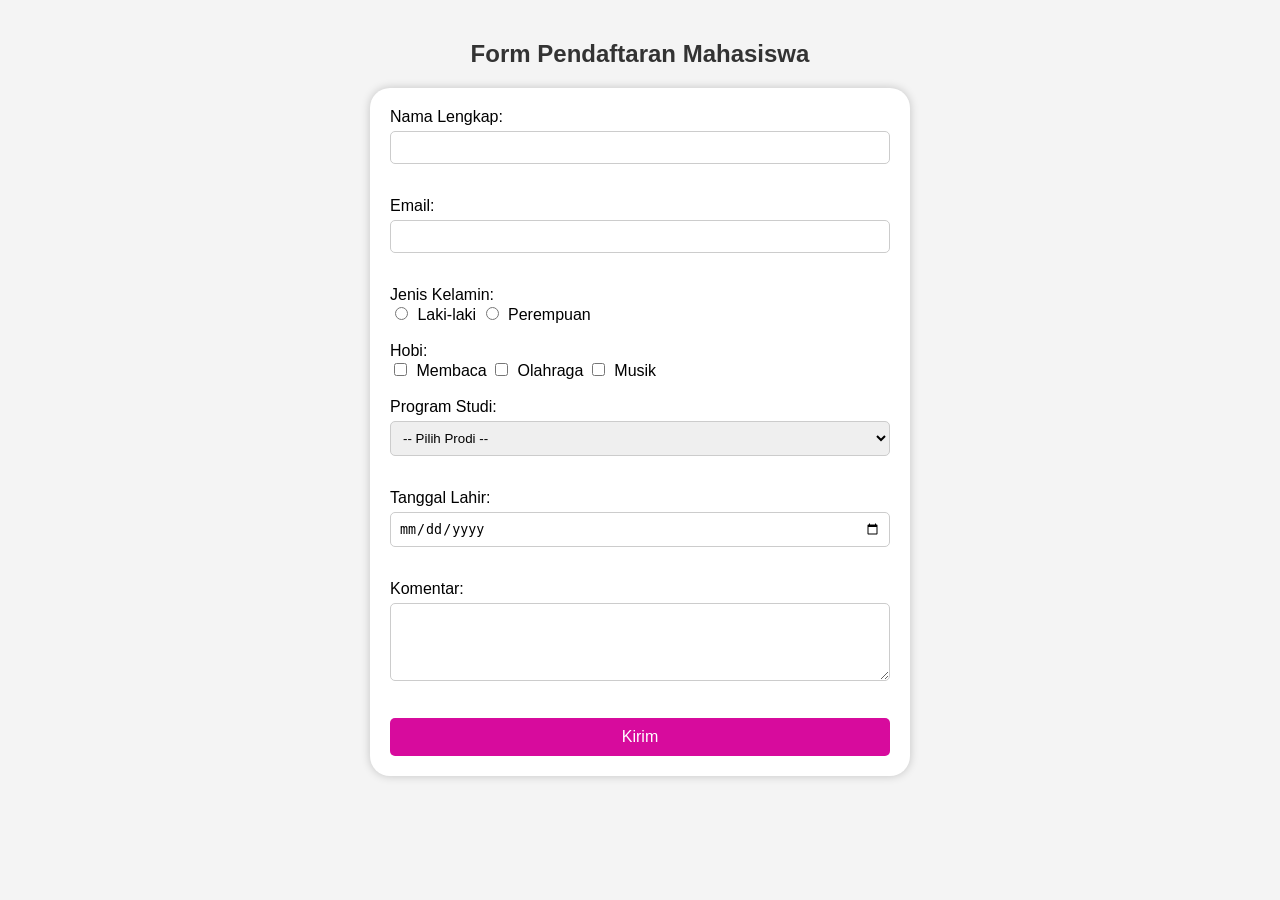
<file: PWeb2026-Tugas09.2-A-2500018010-Nayla Nurika Salsabila/index.html>
<!DOCTYPE html>
<html>
<head>
    <title>Validasi Form JavaScript</title>
</head>
<body>

<h2>Form Pendaftaran Mahasiswa</h2> 

<form onsubmit="return validasiForm()">

    Nama Lengkap:<br>
    <input type="text" id="nama"><br><br>

    Email:<br>
    <input type="email" id="email"><br><br>

    Jenis Kelamin:<br>
    <input type="radio" name="jk" value="Laki-laki"> Laki-laki
    <input type="radio" name="jk" value="Perempuan"> Perempuan
    <br><br>

    Hobi:<br>
    <input type="checkbox" name="hobi" value="Membaca"> Membaca
    <input type="checkbox" name="hobi" value="Olahraga"> Olahraga
    <input type="checkbox" name="hobi" value="Musik"> Musik
    <br><br>

    Program Studi:<br>
    <select id="prodi">
        <option value="">-- Pilih Prodi --</option>
        <option>Informatika</option>
        <option>Sistem Informasi</option>
        <option>Teknik Elektro</option>
    </select>
    <br><br>

    Tanggal Lahir:<br>
    <input type="date" id="tgl">
    <br><br>

    Komentar:<br>
    <textarea id="komentar" rows="4" cols="30"></textarea>
    <br><br>

    <input type="submit" value="Kirim">

</form>

<script src="script.js"></script>
<link rel="stylesheet" href="style.css">

</body>
</html>
</file>
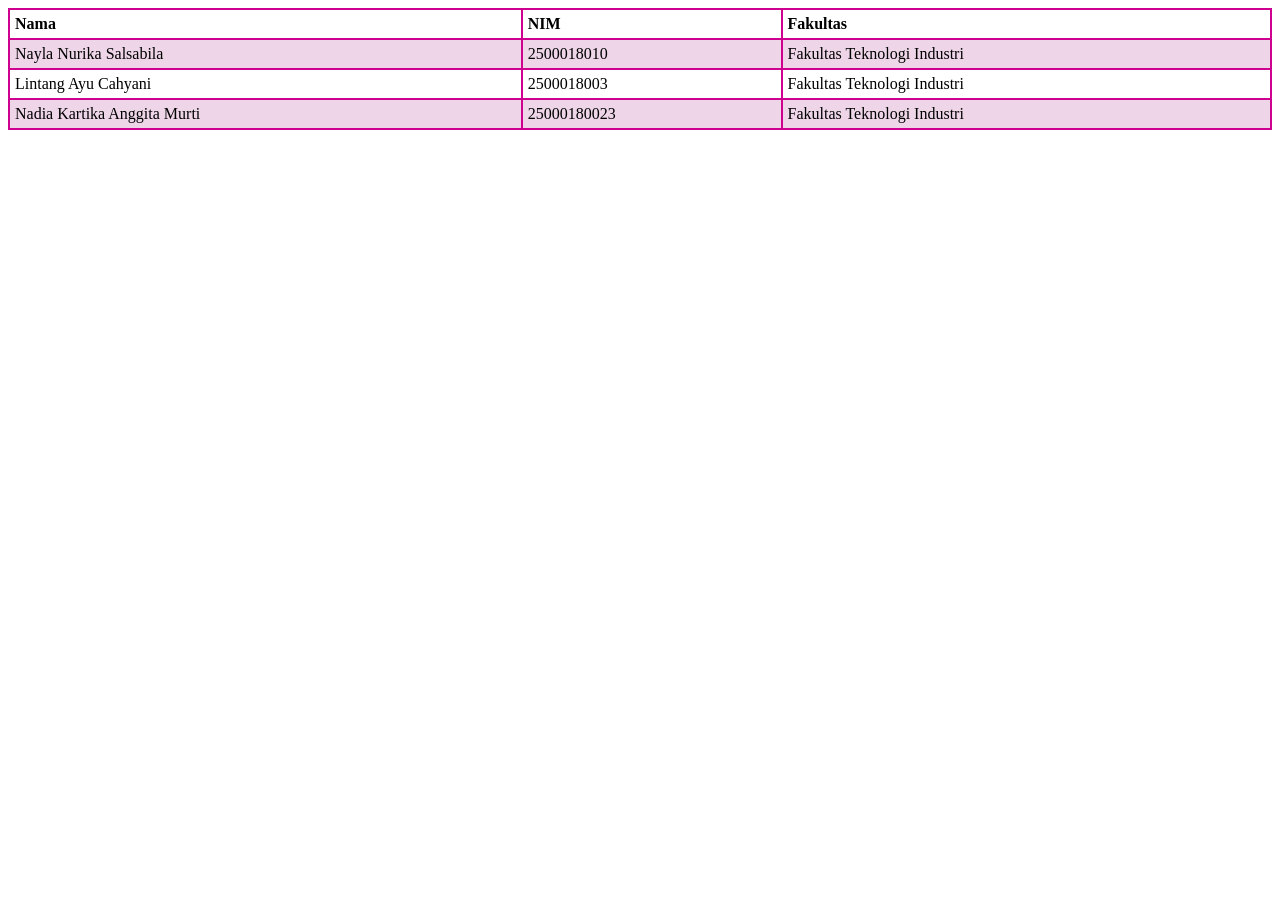
<file: A-2500018010-Nayla Nurika Salsabila-PWeb0310-Tugas-SKRIP.html>
<!DOCTYPE html>
<html lang="en">
<head>
    <style>
        table, th, td {
            border: 2px solid rgb(206, 0, 144);
            border-collapse: collapse;
            padding: 8px;
        }
        tr:nth-child(even) {
  background-color: #eed6e8;
}
th, td {
  padding: 5px;}
    </style>
    <meta charset="UTF-8">
    <meta name="viewport" content="width=, initial-scale=1.0">
    <title>Document</title>
</head>
<body>
    <table style="width:100%">
        <tr> 
            <td><b>Nama</b></td>
            <td><b>NIM</b></td>
            <td><b>Fakultas</b></td>
        </tr>
        <tr>
            <td>Nayla Nurika Salsabila</td>
            <td>2500018010</td>
            <td>Fakultas Teknologi Industri</td>
        </tr>
        <tr>
            <td>Lintang Ayu Cahyani</td>
            <td>2500018003</td>
            <td>Fakultas Teknologi Industri</td>
        </tr>
        <tr>
            <td>Nadia Kartika Anggita Murti</td>
            <td>25000180023</td>
            <td>Fakultas Teknologi Industri</td>
        </tr>
    </table>
</body>
</html>
</file>
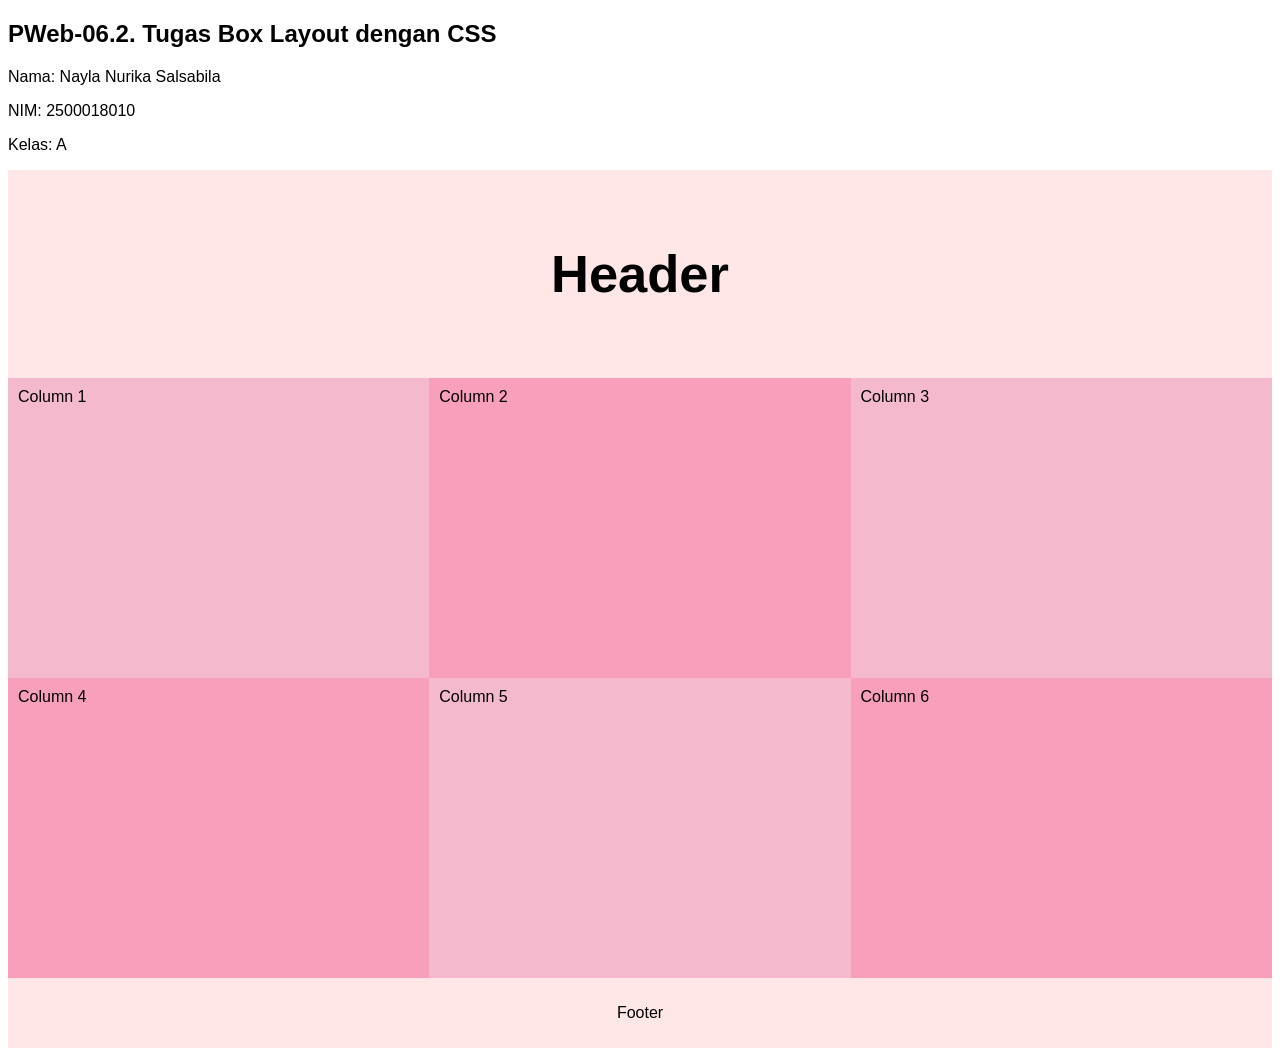
<file: A-2500018010-Nayla Nurika Salsabila-PWeb06.2-Tugas-SKRIP.html>
<!DOCTYPE html>
<html lang="en">
<head>
<title>PWeb-06.2. Tugas Box Layout dengan CSS</title>
<meta charset="utf-8">
<meta name="viewport" content="width=device-width, initial-scale=1">
<style>
* {
  box-sizing: border-box;
}

body {
  font-family: Arial, Helvetica, sans-serif;
}

.header {
  background-color: #ffe7e7;
  padding: 30px;
  text-align: center;
  font-size: 35px;
}

.column {
  float: left;
  width: 33.33%;
  padding: 10px;
  height: 300px;
}

.row:after {
  content: "";
  display: table;
  clear: both;
}

.footer {
  background-color: #ffe7e7;
  padding: 10px;
  text-align: center;
}

@media (max-width: 600px) {
  .column {
    width: 100%;
  }
}
</style>
</head>
<body>

<h2>PWeb-06.2. Tugas Box Layout dengan CSS</h2>
<p>Nama: Nayla Nurika Salsabila</p> 
<p>NIM: 2500018010</p>
<p>Kelas: A</p>

<div class="header">
  <h2>Header</h2>
</div>

<div class="row">
  <div class="column" style="background-color:#f1a6bec8;">Column 1</div>
  <div class="column" style="background-color:#f465929e;">Column 2</div>
  <div class="column" style="background-color:#f1a6bec8;">Column 3</div>
</div>

<div class="row">
  <div class="column" style="background-color:#f465929e;">Column 4</div>
  <div class="column" style="background-color:#f1a6bec8;">Column 5</div>
  <div class="column" style="background-color:#f465929e;">Column 6</div>
</div>

<div class="footer">
  <p>Footer</p>
</div>

</body>
</html>
</file>
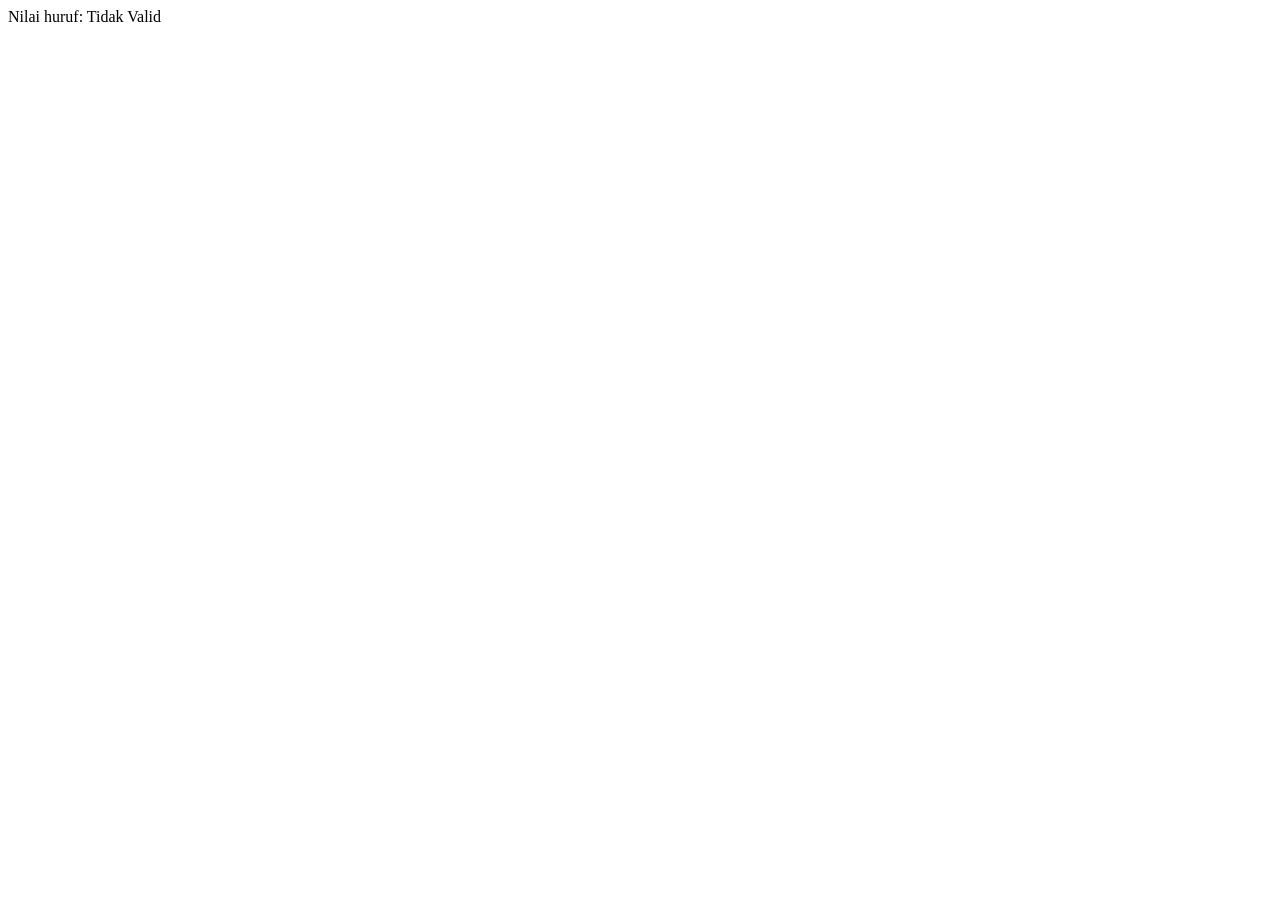
<file: A-2500018010-Nayla Nurika Salsabila-PWeb07.2-Tugas-SKRIP.html>
<!DOCTYPE html>
<html>
<head>
    <title>PWeb-07.2. Tugas Javascript Dasar</title>
</head>
<body>

<script>
    var nilai = prompt("Masukkan nilai (0-100):");
    nilai = parseInt(nilai);

    var hasil = (nilai <= 20) ? "E" :
            (nilai <= 39) ? "D" :
            (nilai <= 64) ? "C" :
            (nilai <= 79) ? "B" :
            (nilai <= 100) ? "A" :
            "Tidak Valid";

    document.write("Nilai huruf: " + hasil);
</script>

</body>
</html>
</file>
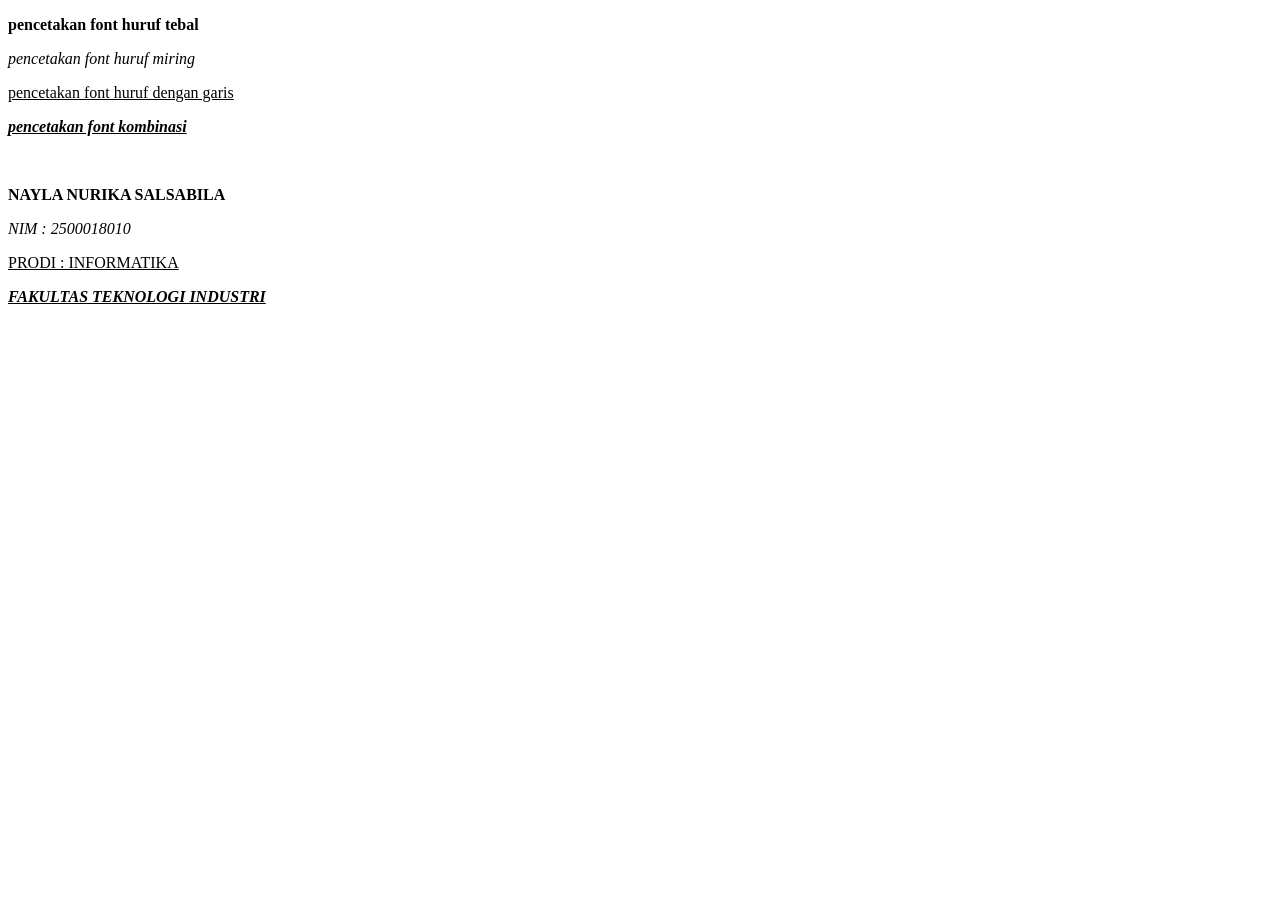
<file: A-2500018010-NaylaNurikaSalsabila-PWeb-Tugas036-SKRIP.html>
<!DOCTYPE html>
<html lang="en">
<head>
    <meta charset="UTF-8">
    <meta name="viewport" content="width=device-width, initial-scale=1.0">
    <title>Document</title>
</head>
<body>
    <p><b>pencetakan font huruf tebal</b></p>
    <p><i>pencetakan font huruf miring</i></p>
    <p><u>pencetakan font huruf dengan garis</u></p>
    <p><b><i><u>pencetakan font kombinasi</u></i></b></p>

    <br><p><b>NAYLA NURIKA SALSABILA</b></p>
    <p><i>NIM : 2500018010</i></p>
    <p><u>PRODI : INFORMATIKA</u></p>
    <p><b><i><u>FAKULTAS TEKNOLOGI INDUSTRI</u></i></b></p>
</body>
</html>
</file>
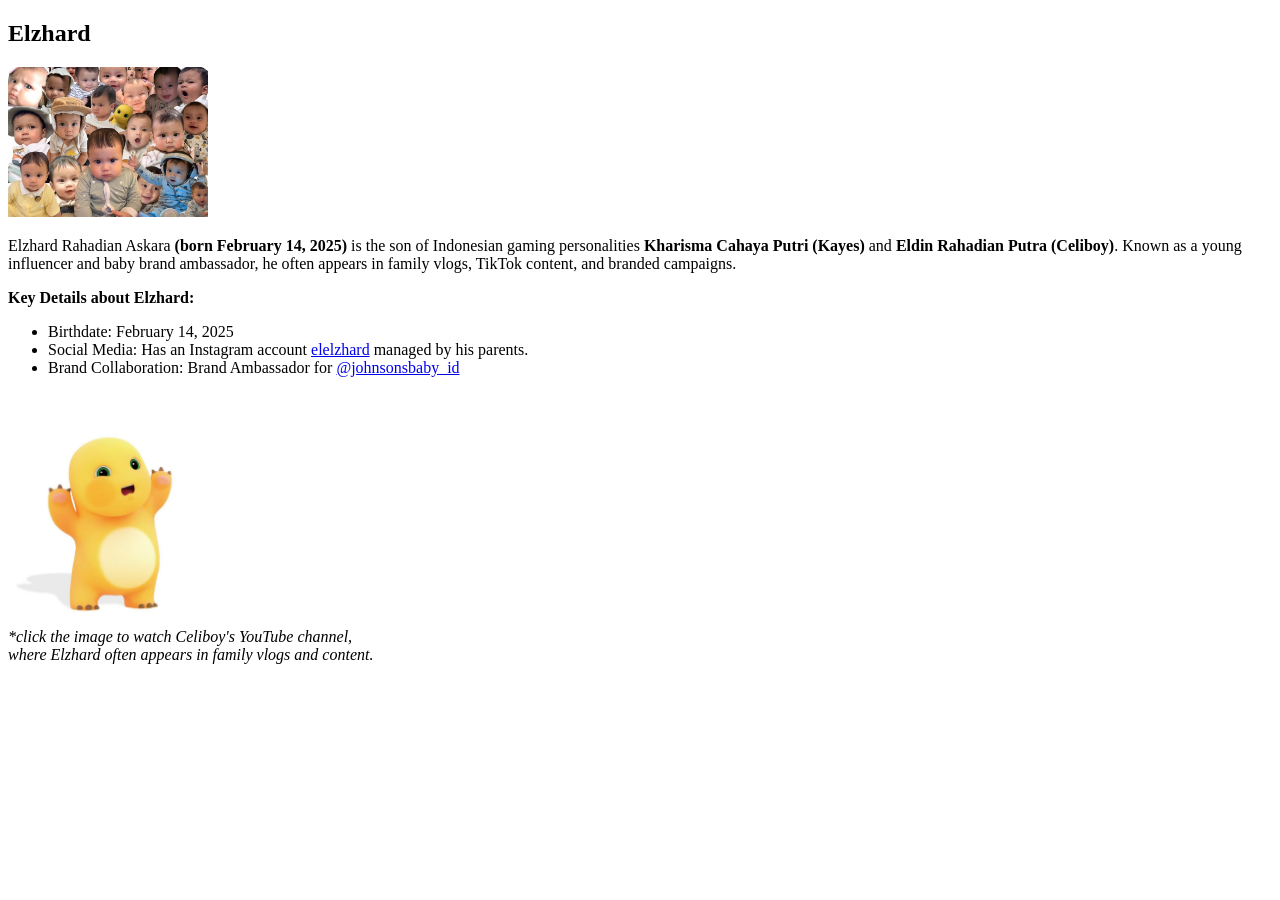
<file: A-2500018010-NaylaNurikaSalsabila-PWeb0311-Tugas-SKRIP.html>
<!DOCTYPE html>
<html lang="en">
<head>
    <meta charset="UTF-8">
    <meta name="viewport" content="width=device-width, initial-scale=1.0">
    <title>Document</title>
    <style>
        img {
            width: 200px;
            height: auto;
        }
    </style>
</head>
<body>
    <h2>Elzhard</h2>
    <img src="img/elzhard.png" alt="Elzhard" width="200px">
    <p>Elzhard Rahadian Askara <b>(born February 14, 2025)</b> is the son of Indonesian gaming personalities 
        <b>Kharisma Cahaya Putri (Kayes)</b> and <b>Eldin Rahadian Putra (Celiboy)</b>. Known as a young influencer 
        and baby brand ambassador, he often appears in family vlogs, TikTok content, and branded campaigns. <br></p>
    <p><b>Key Details about Elzhard:</b><br>
    <ul>
        <li>Birthdate: February 14, 2025</li>
        <li>Social Media: Has an Instagram account <a href="https://www.instagram.com/elelzhard/" target="_blank">elelzhard</a> managed by his parents.</li>
        <li>Brand Collaboration: Brand Ambassador for <a href="https://www.instagram.com/johnsonsbaby_id/" target="_blank">@johnsonsbaby_id</a></li>
    </ul><br>
    <a href="https://www.youtube.com/@Celiboy"> <img src="/img/image.png" alt="youtube"></a> <br> <i>*click the image to watch Celiboy's YouTube channel, <br> where Elzhard often appears in family vlogs and content.</i>
    </p>
</body>
</html>
</file>
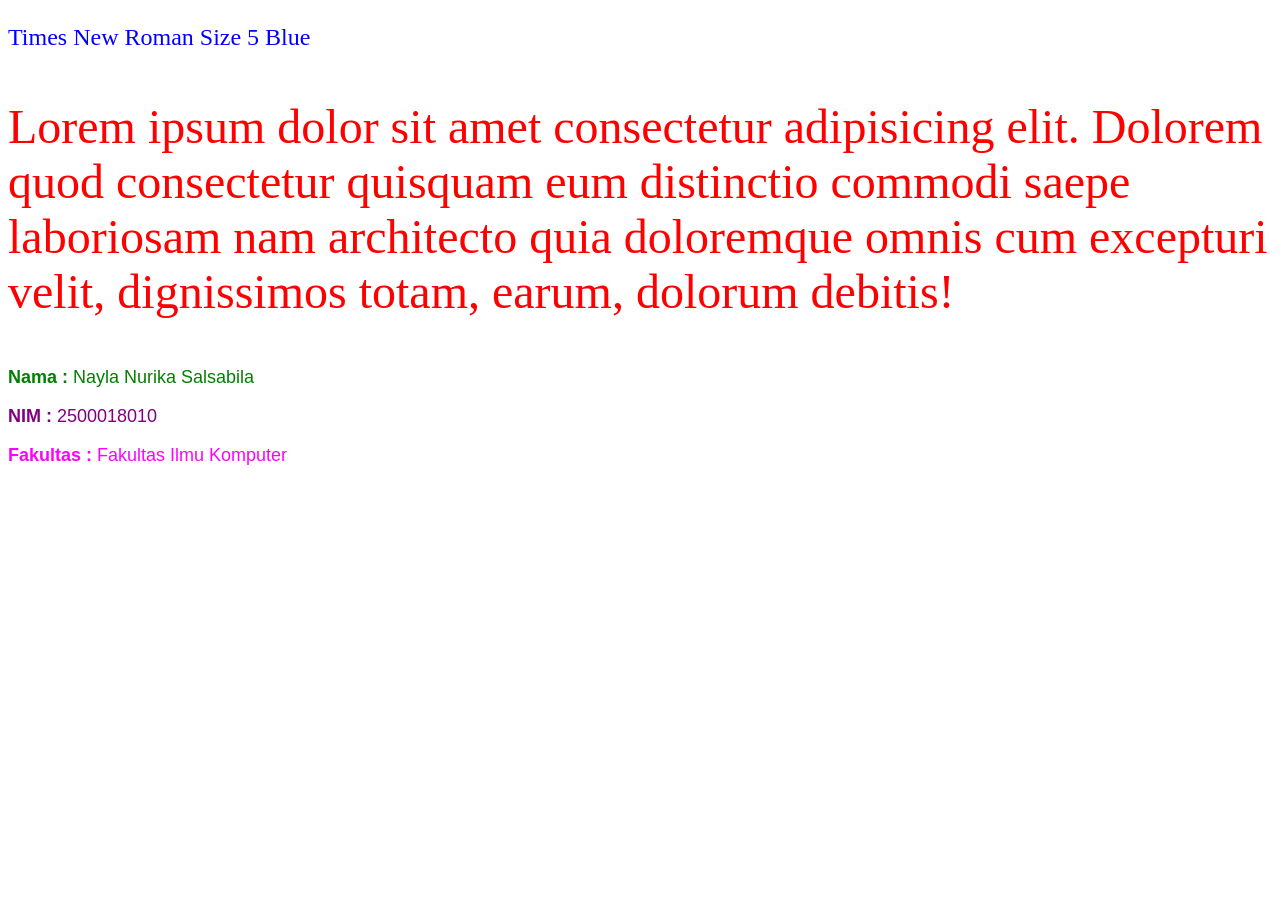
<file: A-2500018010-NaylaNurikaSalsabila-PWeb039-Tugas-SKRIP.html>
<!DOCTYPE html>
<html lang="en">
<head>
    <meta charset="UTF-8">
    <meta name="viewport" content="width=device-width, initial-scale=1.0">
    <title>Document</title>
</head>
<body>
    <font face="Times New Roman" size="5" color="blue">
        <p>Times New Roman Size 5 Blue</p>
    </font>

    <font face="Times New Roman" size="7" color="red">
        <p>Lorem ipsum dolor sit amet consectetur adipisicing elit. Dolorem quod consectetur quisquam eum distinctio commodi saepe laboriosam nam architecto quia doloremque omnis cum excepturi velit, dignissimos totam, earum, dolorum debitis!</p>
    </font>

    <font face="Arial" size="4" color="green">
        <p><b>Nama :</b> Nayla Nurika Salsabila</p>
    </font>

    <font face="Arial" size="4" color="purple">
        <p><b>NIM :</b> 2500018010</p>
    </font>

    <font face="Arial" size="4" color="fuchsia">
        <p><b>Fakultas :</b> Fakultas Ilmu Komputer</p>
    </font>
</body>
</html>
</file>
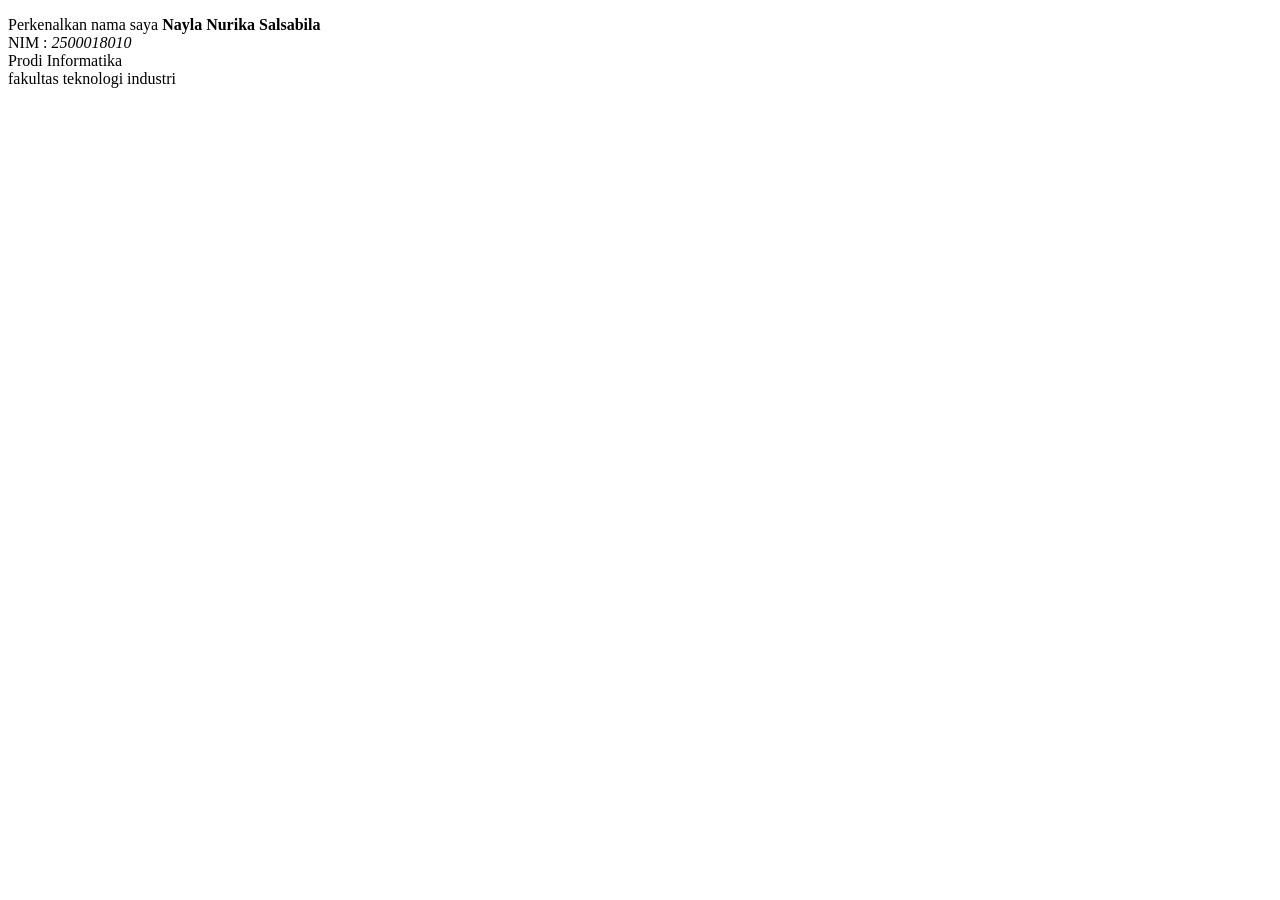
<file: A-2500018010-NaylaNurikaSalsabila-PWeb2026-Tugas038-SKRIP.html>
<!DOCTYPE html>
<html lang="en">
<head>
    <meta charset="UTF-8">
    <meta name="viewport" content="width=device-width, initial-scale=1.0">
    <title>Document</title>
</head>
<body>
    <p>Perkenalkan nama saya <b>Nayla Nurika Salsabila</b><br>NIM : <i>2500018010</i>
    <br>Prodi Informatika <br>fakultas teknologi industri</p>
</body>
</html>
</file>
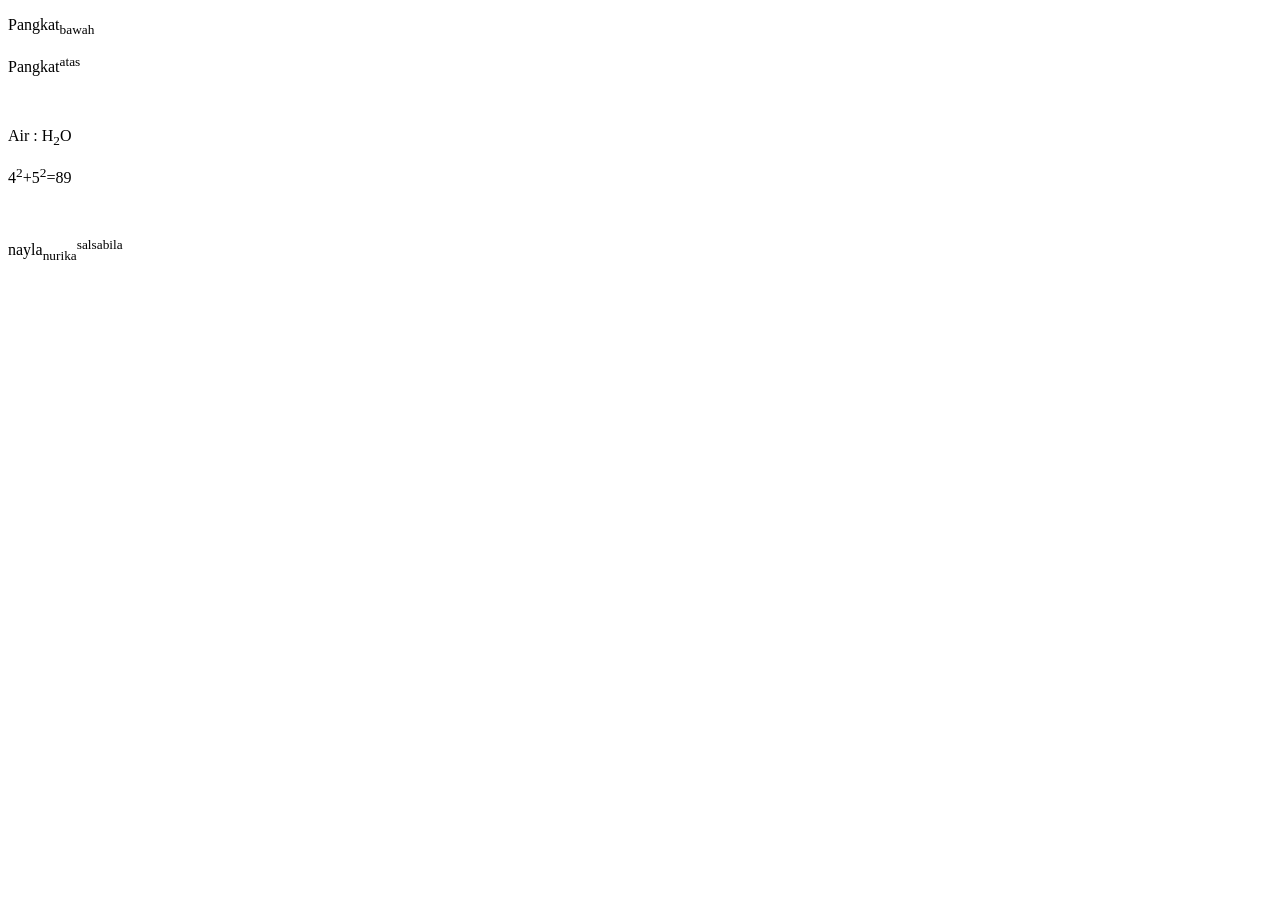
<file: PWeb-03.7.-Tugas-Skrip-2500018010-NaylaNurikaSalsabila.html>
<!DOCTYPE html>
<html lang="en">
<head>
    <meta charset="UTF-8">
    <meta name="viewport" content="width=device-width, initial-scale=1.0">
    <title>Document</title>
</head>
<body>
    <p>Pangkat<sub>bawah</sub></p>
    <p>Pangkat<sup>atas</sup></p>
    <br> <p>Air : H<sub>2</sub>O</p>
    <p>4<sup>2</sup>+5<sup>2</sup>=89</p>
    <br><p>nayla<sub>nurika</sub><sup>salsabila</sup></p>
</body>
</html>
</file>
<file: PWeb2026-Tugas09.2-A-2500018010-Nayla Nurika Salsabila/style.css>
body {
    font-family: arial, sans-serif;
    background-color: #f4f4f4;
    margin: 0;
    padding: 20px;
}

h2 {
    text-align: center;
    color: #333;
}

form {
    width: 500px;
    margin: auto;
    background: white;
    padding: 20px;
    border-radius: 20px;
    box-shadow: 0 0 10px rgba(0,0,0,0.2);
}

input[type="text"],
input[type="email"],
input[type="date"],
select,
textarea {
    width: 100%;
    padding: 8px;
    margin-top: 5px;
    margin-bottom: 15px;
    border: 1px solid #ccc;
    border-radius: 5px;
    box-sizing: border-box;
}

textarea {
    resize: vertical;
}

input[type="radio"],
input[type="checkbox"] {
    margin-right: 5px;
}

input[type="submit"] {
    width: 100%;
    padding: 10px;
    background-color: #d70b9d;
    color: white;
    border: none;
    border-radius: 5px;
    cursor: pointer;
    font-size: 16px;
}

input[type="submit"]:hover {
    background-color: #d70b9d;
}
</file>
